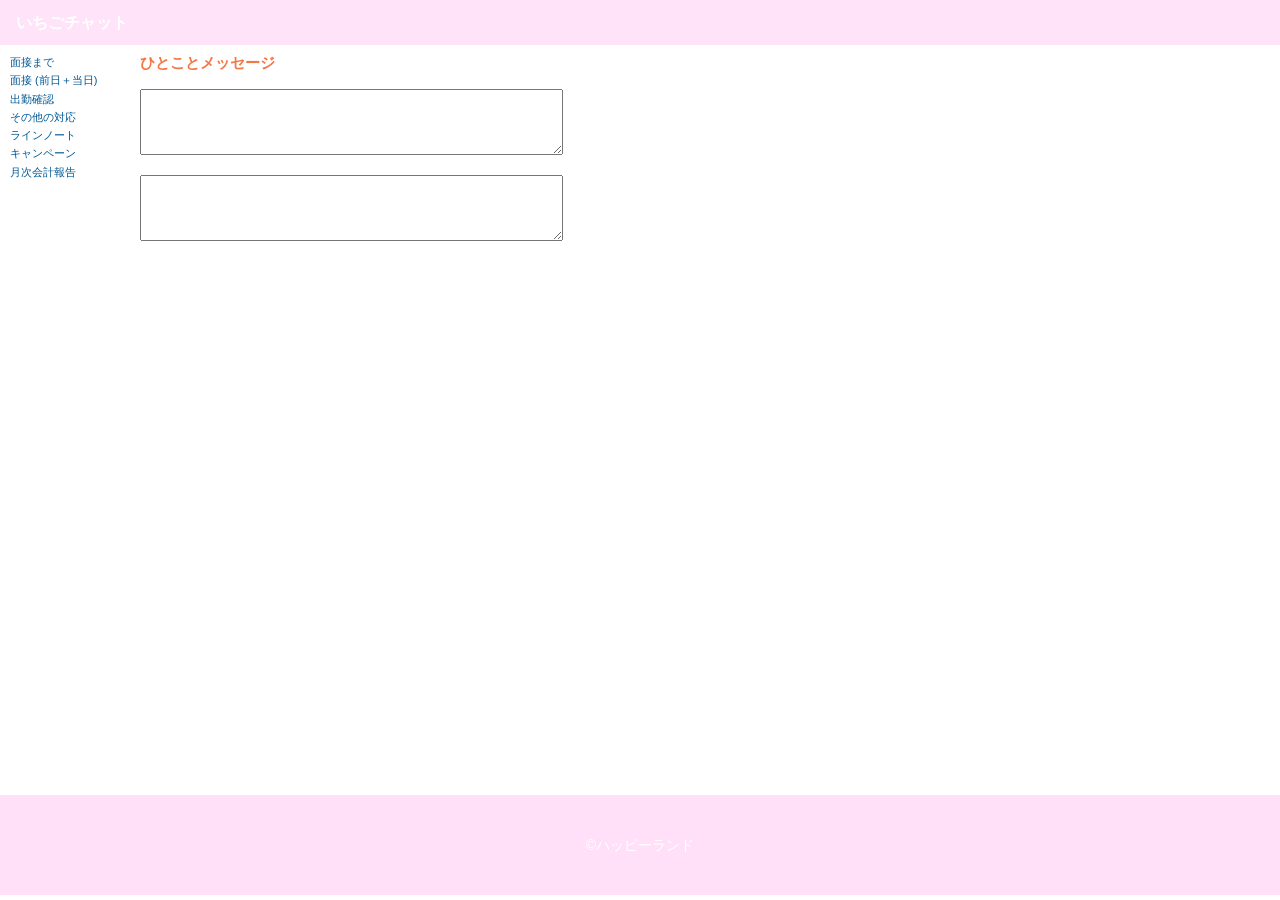
<file: index.html>
<!DOCTYPE html>
<html lang="ja">
<head>
  <meta charset="utf-8">
  <title>いちごチャット</title>
  <meta name="description" content="お問合せ一覧です。">
  <link rel="stylesheet" href="css/style.css">
</head>
<body>

<header>
  <h1><a href="index.html">いちごチャット</a></h1>
</header>

<nav></nav>

<main>

  <section>
    <h1>ひとことメッセージ</h1>
    <form>
      <p>
        <textarea rows="4" cols="50"></textarea>
      </p>
      <p>
        <textarea rows="4" cols="50"></textarea>
      </p>
    </form>
  </section>

</main>

<footer>
  <p><a href="index.html">&copy;ハッピーランド</a></p>
</footer>

<script src="js/main.js"></script>
</body>
</html>
</file>
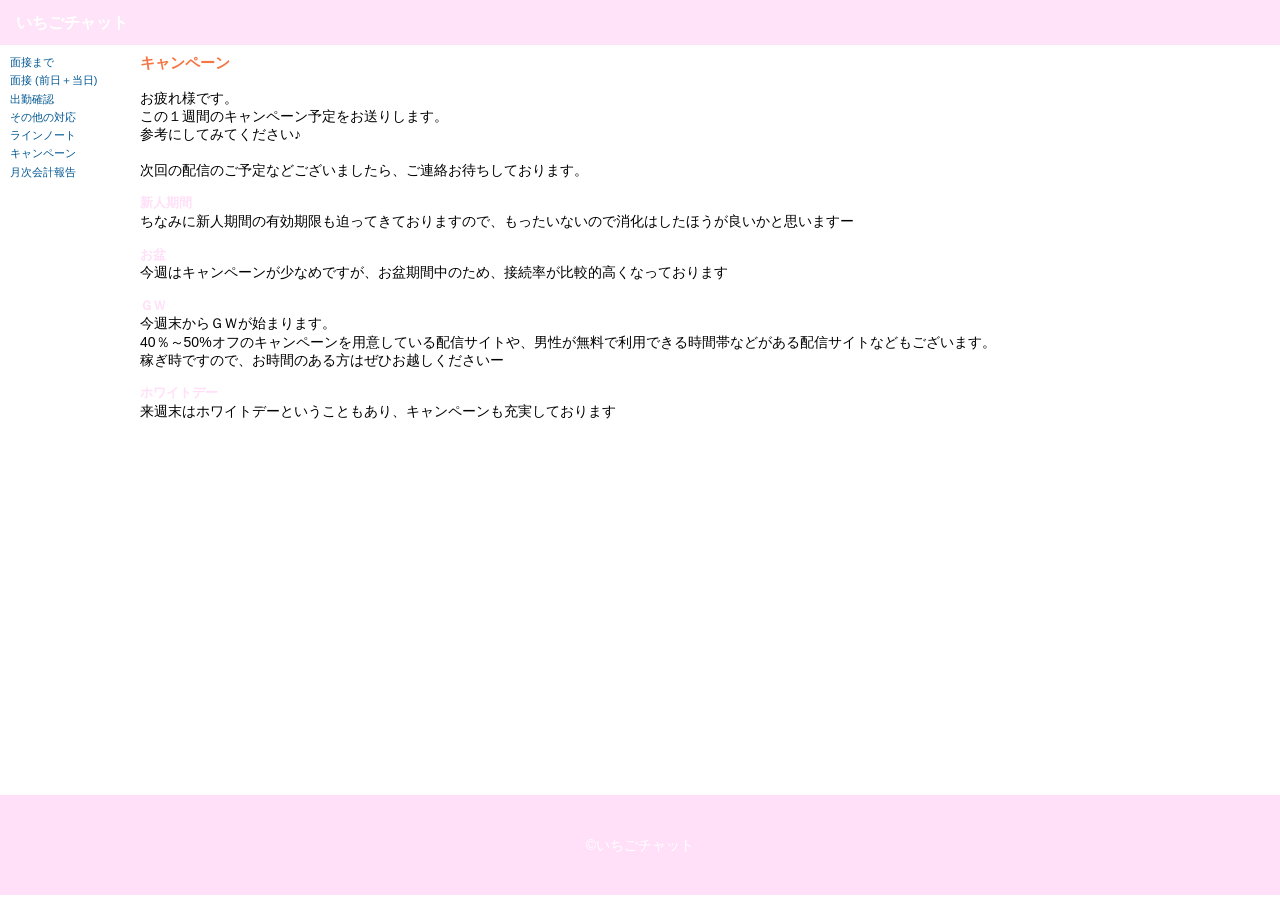
<file: campaign.html>
<!DOCTYPE html>
<html lang="ja">
<head>
  <meta charset="utf-8">
  <title>いちごチャット</title>
  <meta name="description" content="">
  <link rel="stylesheet" href="css/style.css">
</head>
<body>

<header>
  <h1><a href="index.html">いちごチャット</a></h1>
</header>

<nav></nav>

<main>

  <section>
    <h1>キャンペーン</h1>
    <p>
      お疲れ様です。<br>
      この１週間のキャンペーン予定をお送りします。<br>
      参考にしてみてください♪<br><br>
      次回の配信のご予定などございましたら、ご連絡お待ちしております。
    </p>
    <h2>新人期間</h2>
    <p>
      ちなみに新人期間の有効期限も迫ってきておりますので、もったいないので消化はしたほうが良いかと思いますー
    </p>
    <h2>お盆</h2>
    <p>
      今週はキャンペーンが少なめですが、お盆期間中のため、接続率が比較的高くなっております
    </p>
    <h2>ＧＷ</h2>
    <p>
      今週末からＧＷが始まります。<br>
      40％～50%オフのキャンペーンを用意している配信サイトや、男性が無料で利用できる時間帯などがある配信サイトなどもございます。<br>
      稼ぎ時ですので、お時間のある方はぜひお越しくださいー
    </p>
    <h2>ホワイトデー</h2>
    <p>
      来週末はホワイトデーということもあり、キャンペーンも充実しております
    </p>
  </section>

</main>

<footer>
  <p><a href="index.html">&copy;いちごチャット</a></p>
</footer>

<script src="js/main.js"></script>
</body>
</html>
</file>
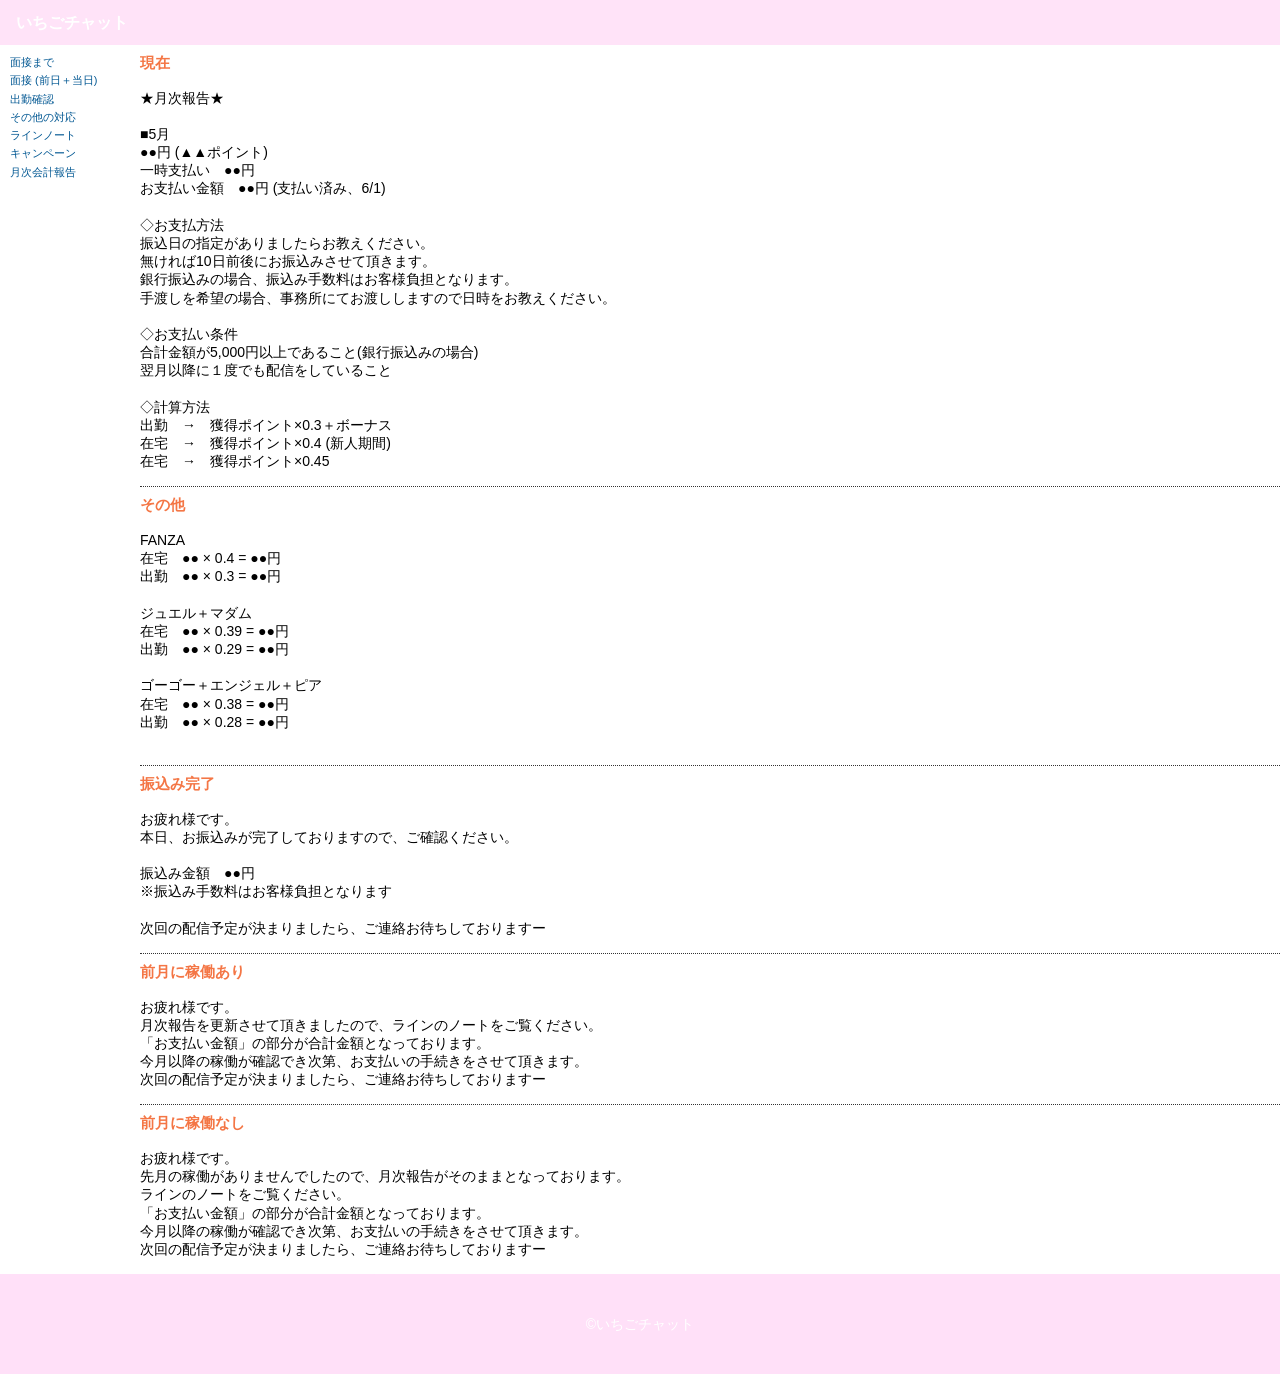
<file: cash.html>
<!DOCTYPE html>
<html lang="ja">
<head>
  <meta charset="utf-8">
  <title>いちごチャット</title>
  <meta name="description" content="">
  <link rel="stylesheet" href="css/style.css">
</head>
<body>

<header>
  <h1><a href="index.html">いちごチャット</a></h1>
</header>

<nav></nav>

<main>

  <section>
    <h1>現在</h1>
    <p>
      ★月次報告★<br><br>

      ■5月<br>
      ●●円 (▲▲ポイント)<br>
      一時支払い　●●円<br>
      お支払い金額　●●円 (支払い済み、6/1)<br><br>

      ◇お支払方法<br>
      振込日の指定がありましたらお教えください。<br>
      無ければ10日前後にお振込みさせて頂きます。<br>
      銀行振込みの場合、振込み手数料はお客様負担となります。<br>
      手渡しを希望の場合、事務所にてお渡ししますので日時をお教えください。<br><br>

      ◇お支払い条件<br>
      合計金額が5,000円以上であること(銀行振込みの場合)<br>
      翌月以降に１度でも配信をしていること<br><br>

      ◇計算方法<br>
      出勤　→　獲得ポイント×0.3＋ボーナス<br>
      在宅　→　獲得ポイント×0.4 (新人期間)<br>
      在宅　→　獲得ポイント×0.45
    </p>
  </section>

  <section>
    <h1>その他</h1>
    <p>
      FANZA<br>
      在宅　●● × 0.4 = ●●円<br>
      出勤　●● × 0.3 = ●●円<br><br>
      ジュエル＋マダム<br>
      在宅　●● × 0.39 = ●●円<br>
      出勤　●● × 0.29 = ●●円<br><br>
      ゴーゴー＋エンジェル＋ピア<br>
      在宅　●● × 0.38 = ●●円<br>
      出勤　●● × 0.28 = ●●円<br><br>
    </p>
  </section>

  <section>
    <h1>振込み完了</h1>
    <p>
      お疲れ様です。<br>
      本日、お振込みが完了しておりますので、ご確認ください。<br><br>
      振込み金額　●●円<br>
      ※振込み手数料はお客様負担となります<br><br>
      次回の配信予定が決まりましたら、ご連絡お待ちしておりますー
    </p>
  </section>

  <section>
    <h1>前月に稼働あり</h1>
    <p>
      お疲れ様です。<br>
      月次報告を更新させて頂きましたので、ラインのノートをご覧ください。<br>
      「お支払い金額」の部分が合計金額となっております。<br>
      今月以降の稼働が確認でき次第、お支払いの手続きをさせて頂きます。<br>
      次回の配信予定が決まりましたら、ご連絡お待ちしておりますー
    </p>
  </section>

  <section>
    <h1>前月に稼働なし</h1>
    <p>
      お疲れ様です。<br>
      先月の稼働がありませんでしたので、月次報告がそのままとなっております。<br>
      ラインのノートをご覧ください。<br>
      「お支払い金額」の部分が合計金額となっております。<br>
      今月以降の稼働が確認でき次第、お支払いの手続きをさせて頂きます。<br>
      次回の配信予定が決まりましたら、ご連絡お待ちしておりますー
    </p>
  </section>

</main>

<footer>
  <p><a href="index.html">&copy;いちごチャット</a></p>
</footer>

<script src="js/main.js"></script>
</body>
</html>
</file>
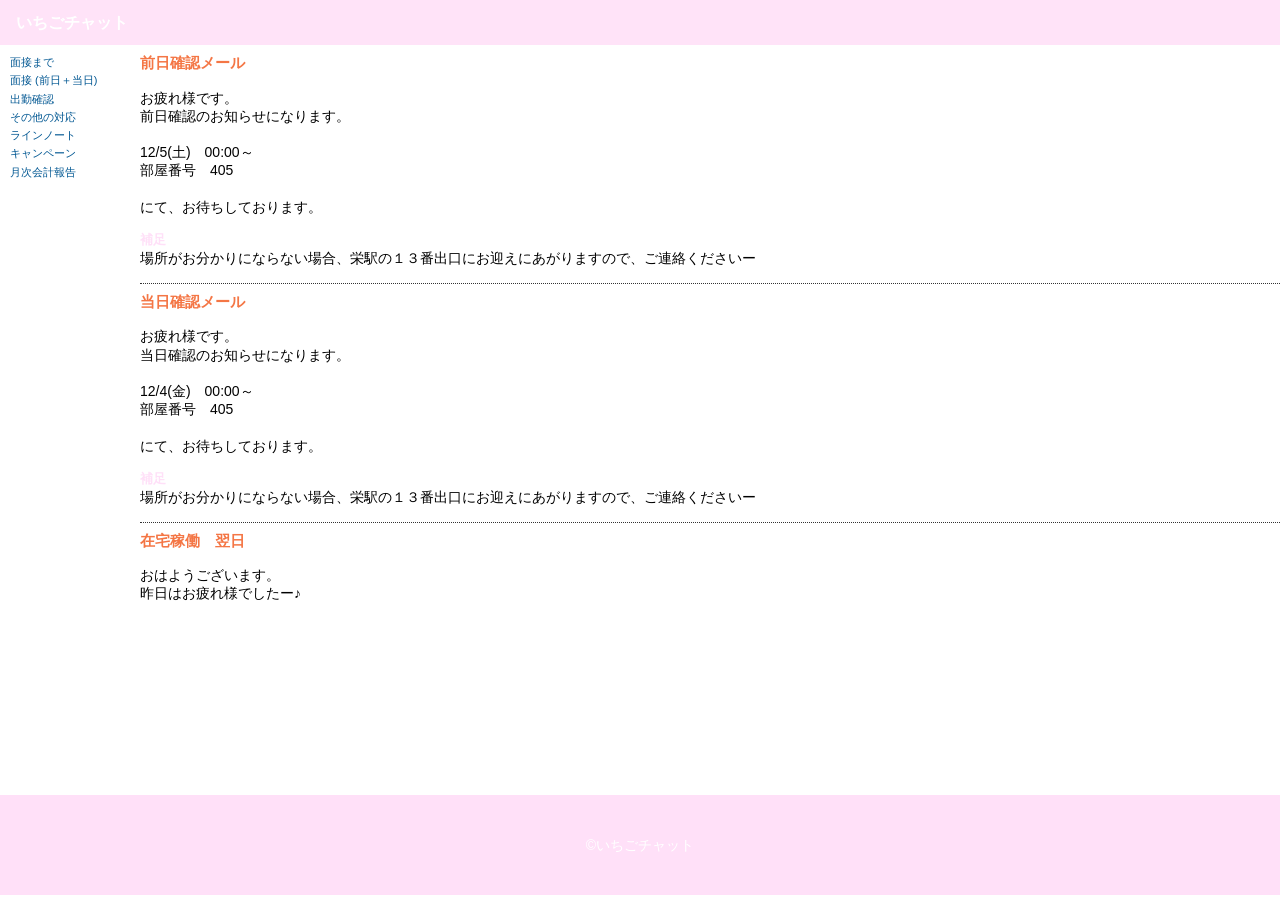
<file: go_to_the_office.html>
<!DOCTYPE html>
<html lang="ja">
<head>
  <meta charset="utf-8">
  <title>いちごチャット</title>
  <meta name="description" content="">
  <link rel="stylesheet" href="css/style.css">
</head>
<body>

<header>
  <h1><a href="index.html">いちごチャット</a></h1>
</header>

<nav></nav>

<main>

  <section>
    <h1>前日確認メール</h1>
    <p>
      お疲れ様です。<br>
      前日確認のお知らせになります。<br><br>
      <span id="one_days_after"></span>　00:00～<br>
      部屋番号　405<br><br>
      にて、お待ちしております。<br>
    </p>
    <h2>補足</h2>
    <p>
      場所がお分かりにならない場合、栄駅の１３番出口にお迎えにあがりますので、ご連絡くださいー
    </p>
  </section>

  <section>
    <h1>当日確認メール</h1>
    <p>
      お疲れ様です。<br>
      当日確認のお知らせになります。<br><br>
      <span id="Today"></span>　00:00～<br>
      部屋番号　405<br><br>
      にて、お待ちしております。<br>
    </p>
    <h2>補足</h2>
    <p>
      場所がお分かりにならない場合、栄駅の１３番出口にお迎えにあがりますので、ご連絡くださいー
    </p>
  </section>

  <section>
    <h1>在宅稼働　翌日</h1>
    <p>
      おはようございます。<br>
      昨日はお疲れ様でしたー♪
    </p>
  </section>

</main>

<footer>
  <p><a href="index.html">&copy;いちごチャット</a></p>
</footer>

<script src="js/main.js"></script>
</body>
</html>
</file>
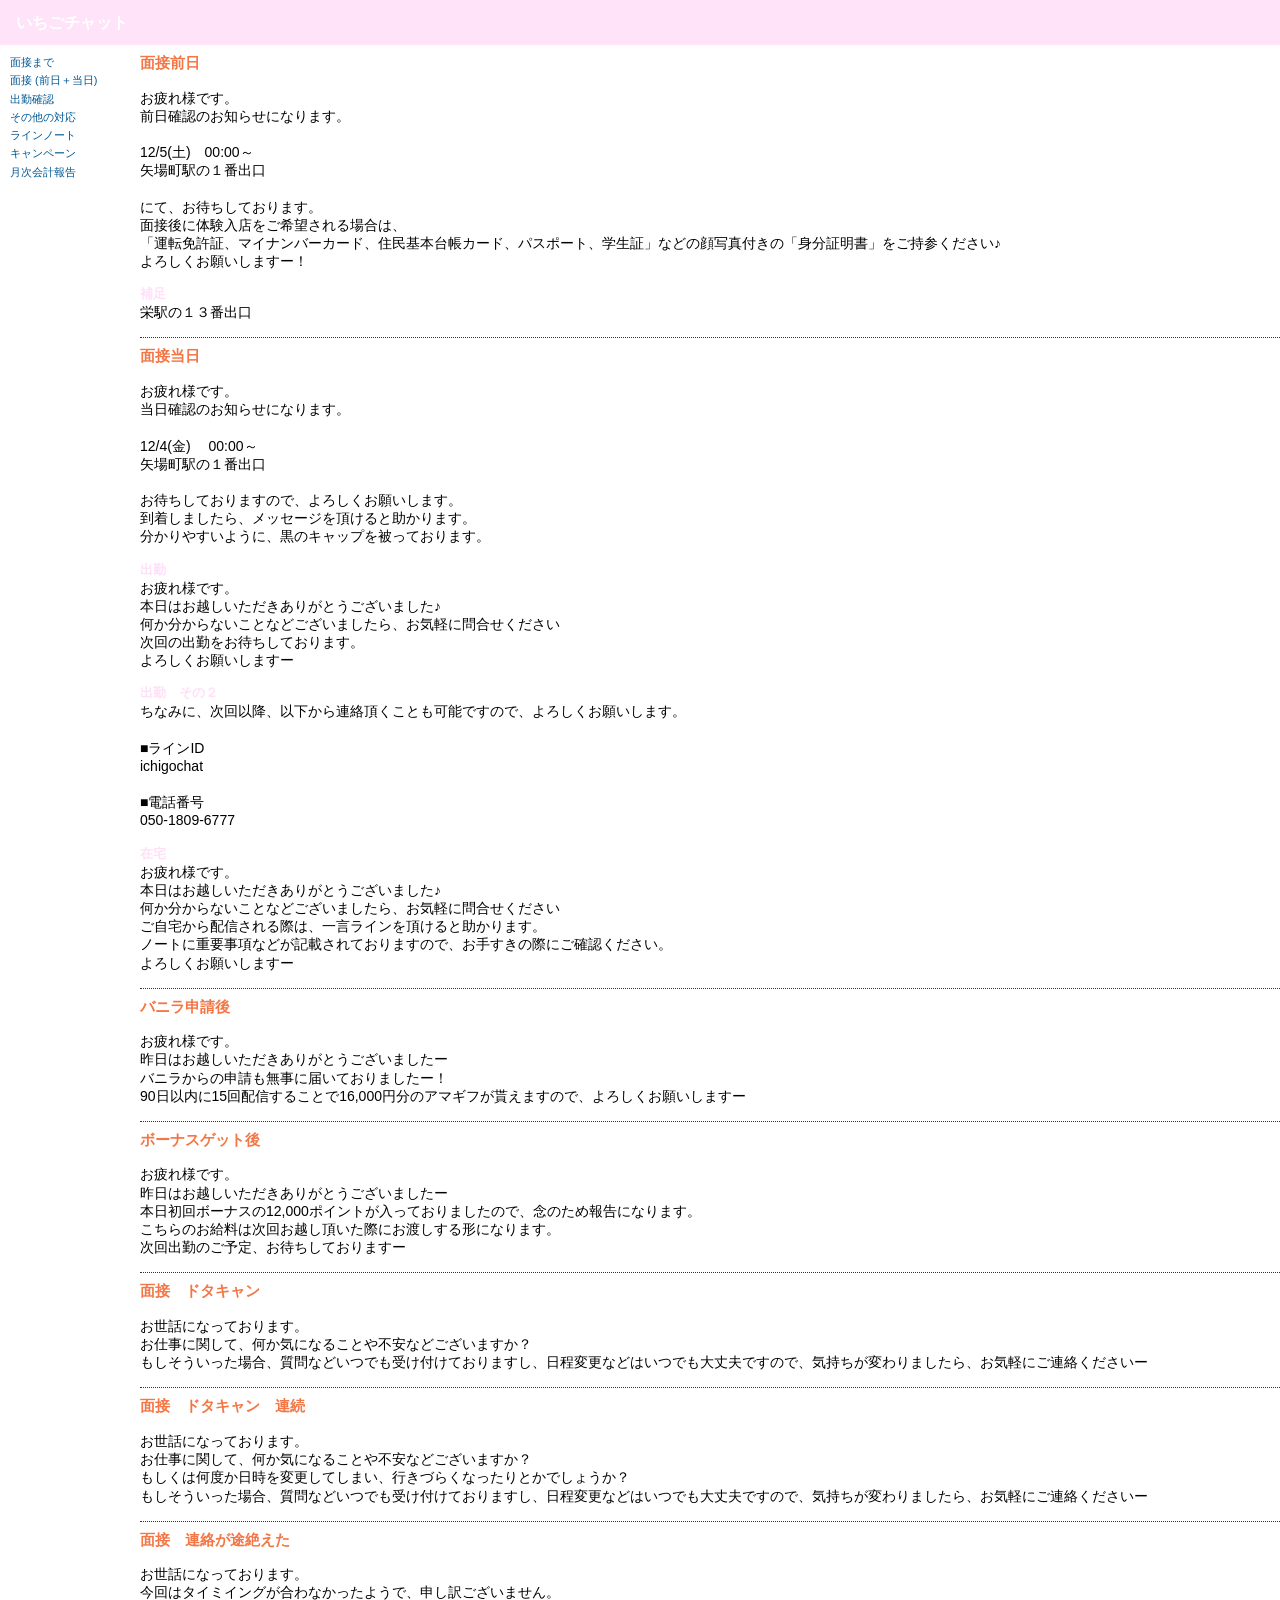
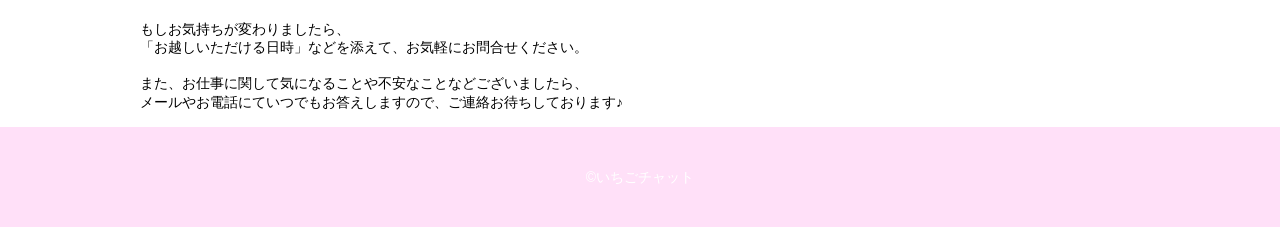
<file: interview.html>
<!DOCTYPE html>
<html lang="ja">

<head>
  <meta charset="utf-8">
  <title>いちごチャット</title>
  <meta name="description" content="">
  <link rel="stylesheet" href="css/style.css">
</head>

<body>

  <header>
    <h1><a href="index.html">いちごチャット</a></h1>
  </header>

  <nav></nav>

  <main>

    <section>
      <h1>面接前日</h1>
      <p>
        お疲れ様です。<br>
        前日確認のお知らせになります。<br><br>
        <span id="one_days_after"></span>　00:00～<br>
        矢場町駅の１番出口<br><br>
        にて、お待ちしております。<br>
        面接後に体験入店をご希望される場合は、<br>
        「運転免許証、マイナンバーカード、住民基本台帳カード、パスポート、学生証」などの顔写真付きの「身分証明書」をご持参ください♪<br>
        よろしくお願いしますー！
      </p>
      <h2>補足</h2>
      <p>
        栄駅の１３番出口
      </p>
    </section>

    <section>
      <h1>面接当日</h1>
      <p>
        お疲れ様です。<br>
        当日確認のお知らせになります。<br><br>
        <span id="Today"></span>　 00:00～<br>
        矢場町駅の１番出口<br><br>
        お待ちしておりますので、よろしくお願いします。<br>
        到着しましたら、メッセージを頂けると助かります。<br>
        分かりやすいように、黒のキャップを被っております。
      </p>
      <h2>出勤</h2>
      <p>
        お疲れ様です。<br>
        本日はお越しいただきありがとうございました♪<br>
        何か分からないことなどございましたら、お気軽に問合せください<br>
        次回の出勤をお待ちしております。<br>
        よろしくお願いしますー
      </p>
      <h2>出勤　その２</h2>
      <p>
        ちなみに、次回以降、以下から連絡頂くことも可能ですので、よろしくお願いします。<br><br>
        ■ラインID<br>
        ichigochat<br><br>
        ■電話番号<br>
        050-1809-6777
      </p>
      <h2>在宅</h2>
      <p>
        お疲れ様です。<br>
        本日はお越しいただきありがとうございました♪<br>
        何か分からないことなどございましたら、お気軽に問合せください<br>
        ご自宅から配信される際は、一言ラインを頂けると助かります。<br>
        ノートに重要事項などが記載されておりますので、お手すきの際にご確認ください。<br>
        よろしくお願いしますー
      </p>
    </section>

    <section>
      <h1>バニラ申請後</h1>
      <p>
        お疲れ様です。<br>
        昨日はお越しいただきありがとうございましたー<br>
        バニラからの申請も無事に届いておりましたー！<br>
        90日以内に15回配信することで16,000円分のアマギフが貰えますので、よろしくお願いしますー
      </p>
    </section>

    <section>
      <h1>ボーナスゲット後</h1>
      <p>
        お疲れ様です。<br>
        昨日はお越しいただきありがとうございましたー<br>
        本日初回ボーナスの12,000ポイントが入っておりましたので、念のため報告になります。<br>
        こちらのお給料は次回お越し頂いた際にお渡しする形になります。<br>
        次回出勤のご予定、お待ちしておりますー
      </p>
    </section>

    <section>
      <h1>面接　ドタキャン</h1>
      <p>
        お世話になっております。<br>
        お仕事に関して、何か気になることや不安などございますか？<br>
        もしそういった場合、質問などいつでも受け付けておりますし、日程変更などはいつでも大丈夫ですので、気持ちが変わりましたら、お気軽にご連絡くださいー
      </p>
    </section>

    <section>
      <h1>面接　ドタキャン　連続</h1>
      <p>
        お世話になっております。<br>
        お仕事に関して、何か気になることや不安などございますか？<br>
        もしくは何度か日時を変更してしまい、行きづらくなったりとかでしょうか？<br>
        もしそういった場合、質問などいつでも受け付けておりますし、日程変更などはいつでも大丈夫ですので、気持ちが変わりましたら、お気軽にご連絡くださいー
      </p>
    </section>

    <section>
      <h1>面接　連絡が途絶えた</h1>
      <p>
        お世話になっております。<br>
        今回はタイミイングが合わなかったようで、申し訳ございません。<br><br>
        もしお気持ちが変わりましたら、<br>
        「お越しいただける日時」などを添えて、お気軽にお問合せください。<br><br>
        また、お仕事に関して気になることや不安なことなどございましたら、<br>
        メールやお電話にていつでもお答えしますので、ご連絡お待ちしております♪
      </p>
    </section>

  </main>

  <footer>
    <p><a href="index.html">&copy;いちごチャット</a></p>
  </footer>

  <script src="js/main.js"></script>
</body>

</html>
</file>
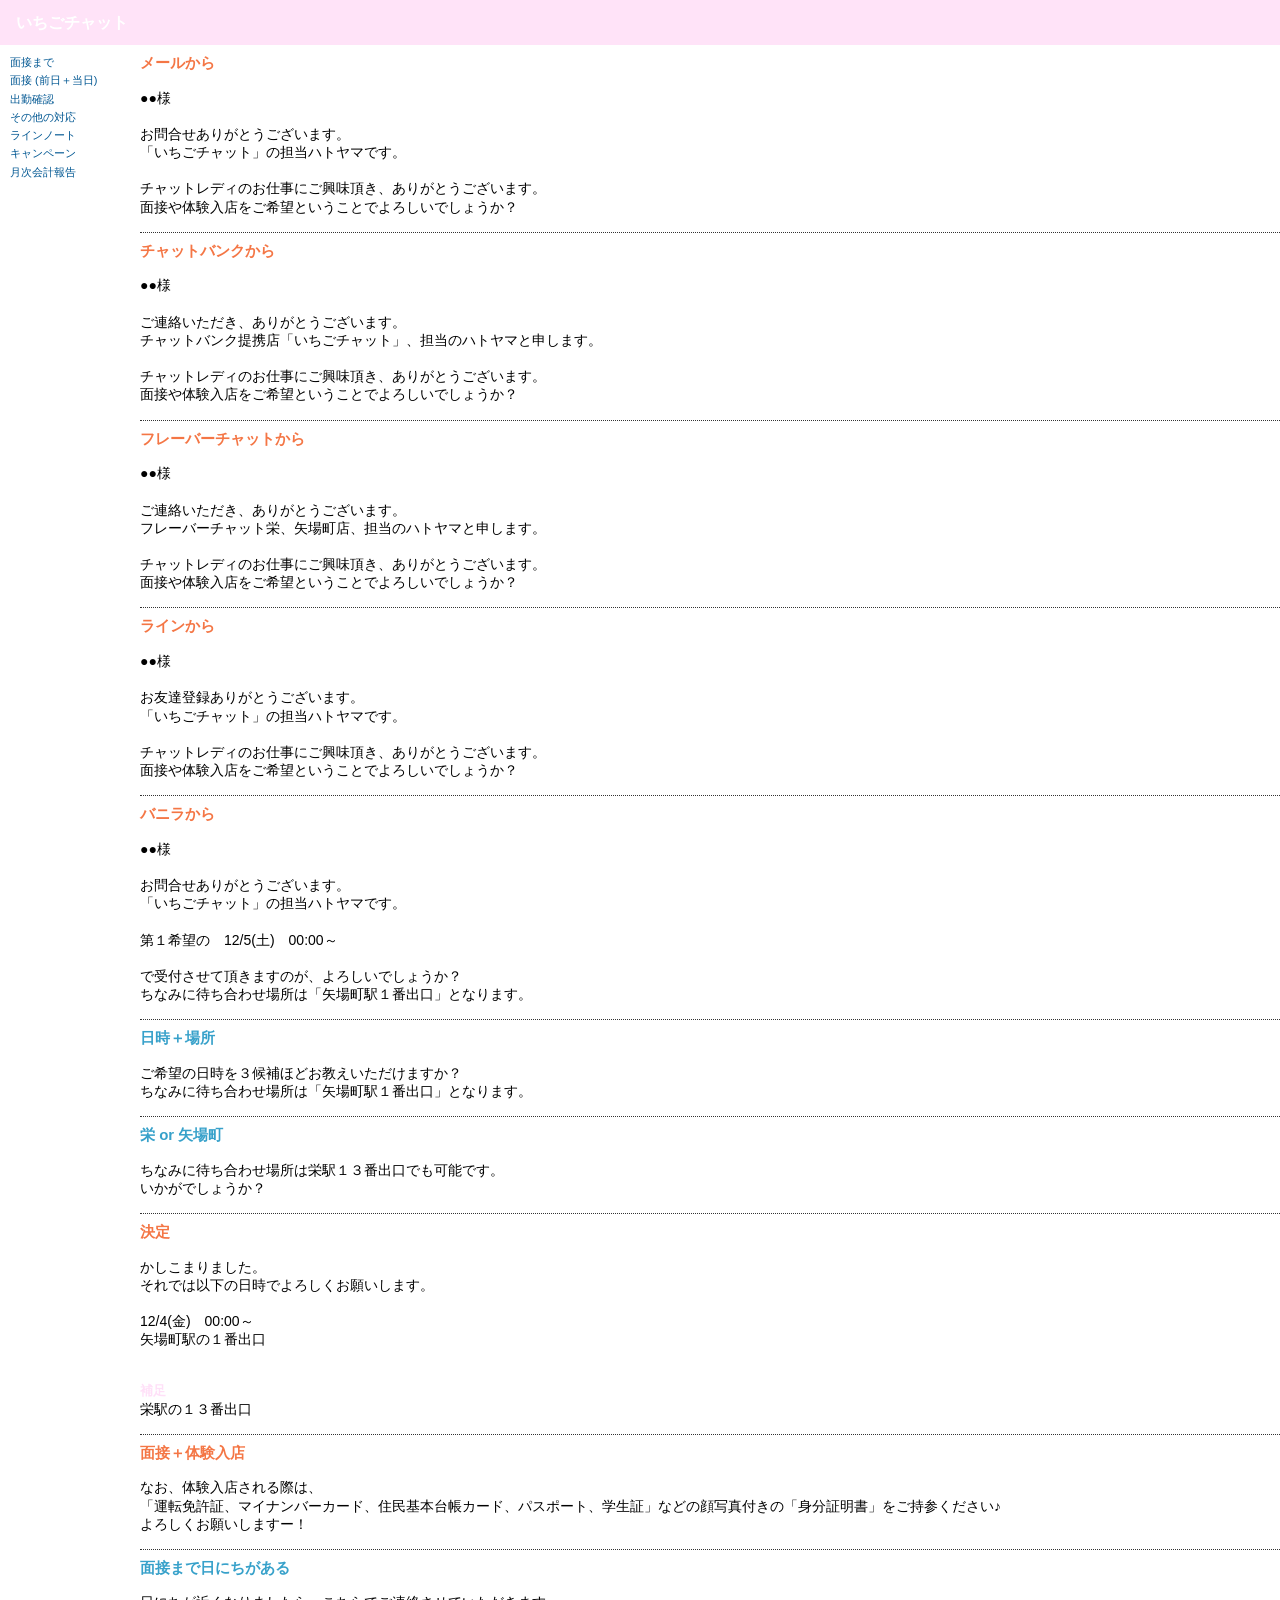
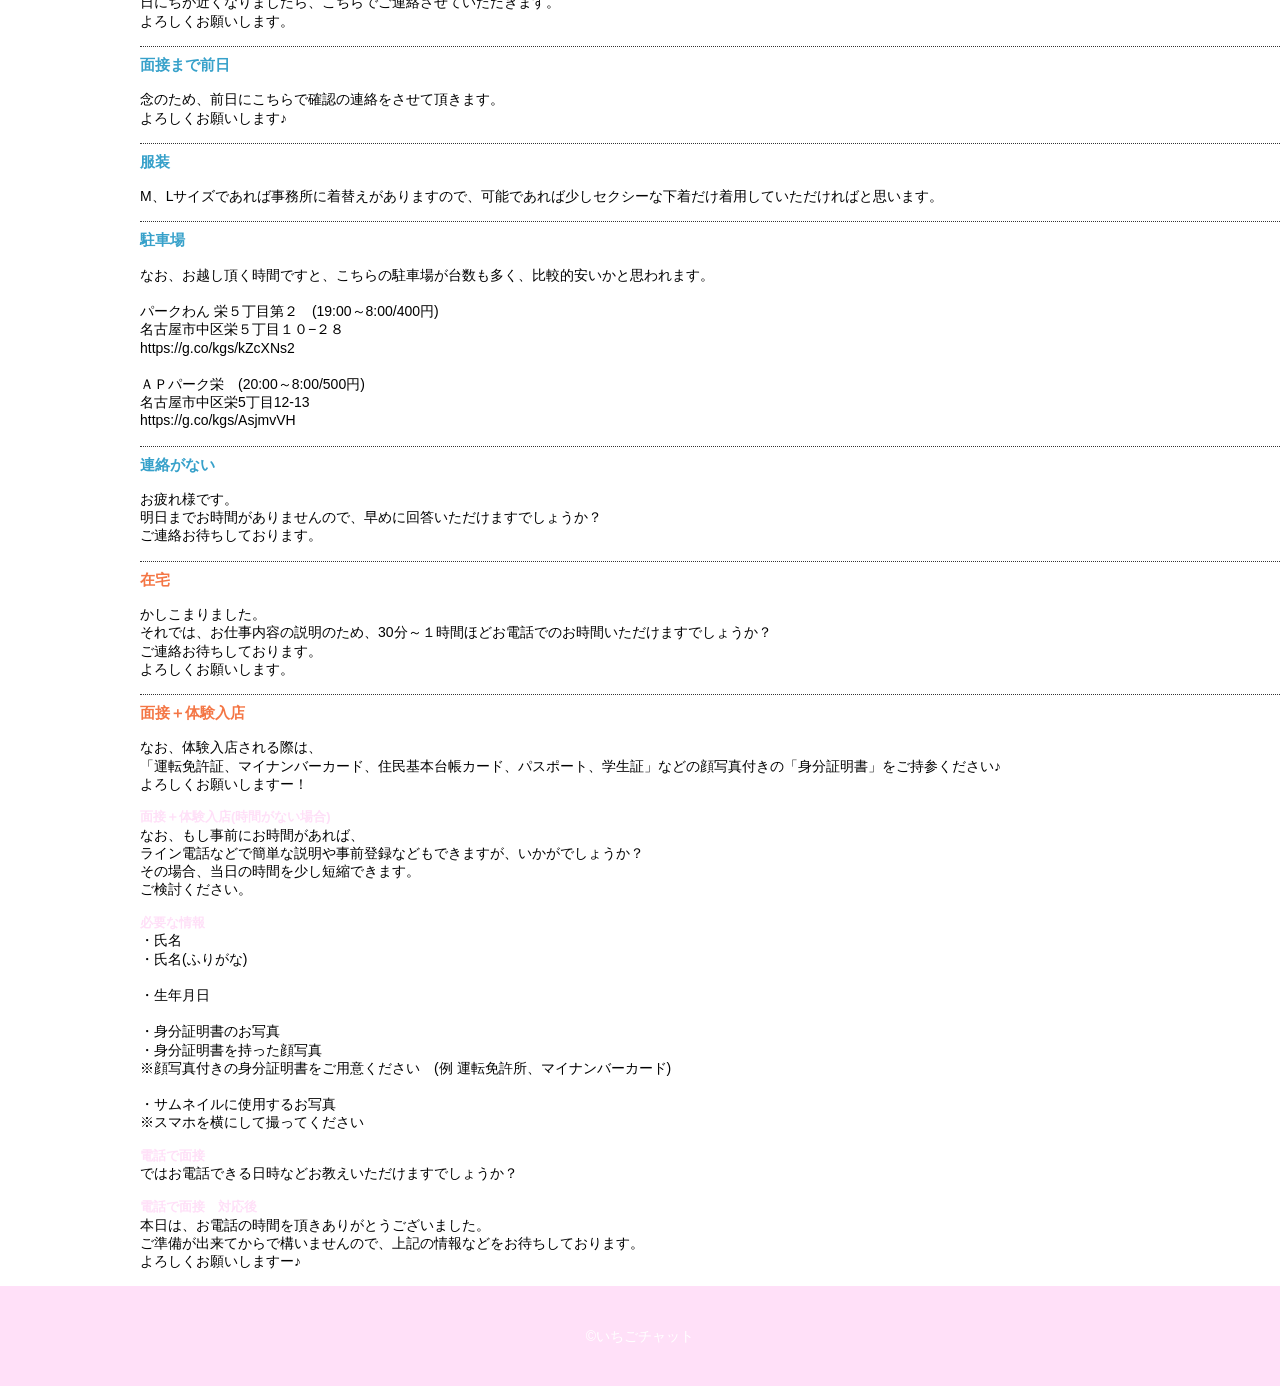
<file: interview_before.html>
<!DOCTYPE html>
<html lang="ja">

<head>
  <meta charset="utf-8">
  <title>いちごチャット</title>
  <meta name="description" content="">
  <link rel="stylesheet" href="css/style.css">
</head>

<body>

  <header>
    <h1><a href="index.html">いちごチャット</a></h1>
  </header>

  <nav></nav>

  <main>

    <section>
      <h1>メールから</h1>
      <p>
        ●●様<br><br>
        お問合せありがとうございます。<br>
        「いちごチャット」の担当ハトヤマです。<br><br>
        チャットレディのお仕事にご興味頂き、ありがとうございます。<br>
        面接や体験入店をご希望ということでよろしいでしょうか？
      </p>
    </section>

    <section>
      <h1>チャットバンクから</h1>
      <p>
        ●●様<br><br>
        ご連絡いただき、ありがとうございます。<br>
        チャットバンク提携店「いちごチャット」、担当のハトヤマと申します。<br><br>
        チャットレディのお仕事にご興味頂き、ありがとうございます。<br>
        面接や体験入店をご希望ということでよろしいでしょうか？
      </p>
    </section>

    <section>
      <h1>フレーバーチャットから</h1>
      <p>
        ●●様<br><br>
        ご連絡いただき、ありがとうございます。<br>
        フレーバーチャット栄、矢場町店、担当のハトヤマと申します。<br><br>

        チャットレディのお仕事にご興味頂き、ありがとうございます。<br>
        面接や体験入店をご希望ということでよろしいでしょうか？
      </p>
    </section>

    <section>
      <h1>ラインから</h1>
      <p>
        ●●様<br><br>
        お友達登録ありがとうございます。<br>
        「いちごチャット」の担当ハトヤマです。<br><br>
        チャットレディのお仕事にご興味頂き、ありがとうございます。<br>
        面接や体験入店をご希望ということでよろしいでしょうか？
      </p>
    </section>

    <section>
      <h1>バニラから</h1>
      <p>
        ●●様<br><br>
        お問合せありがとうございます。<br>
        「いちごチャット」の担当ハトヤマです。<br><br>
        第１希望の　<span id="one_days_after"></span>　00:00～<br><br>
        で受付させて頂きますのが、よろしいでしょうか？<br>
        ちなみに待ち合わせ場所は「矢場町駅１番出口」となります。 
      </p>
    </section>

    <section>
      <h1 class="blue">日時＋場所</h1>
      <p>
        ご希望の日時を３候補ほどお教えいただけますか？<br>
        ちなみに待ち合わせ場所は「矢場町駅１番出口」となります。 
      </p>
    </section>

    <section>
      <h1 class="blue">栄 or 矢場町</h1>
      <p>
        ちなみに待ち合わせ場所は栄駅１３番出口でも可能です。<br>
        いかがでしょうか？
      </p>
    </section>

    <section>
      <h1>決定</h1>
      <p>
        かしこまりました。<br>
        それでは以下の日時でよろしくお願いします。<br><br>
        <span id="Today"></span>　00:00～<br>
        矢場町駅の１番出口<br><br>
      </p>
      <h2>補足</h2>
      <p>栄駅の１３番出口</p>
    </section>

    <section>
      <h1>面接＋体験入店</h1>
      <p>
        なお、体験入店される際は、<br>
        「運転免許証、マイナンバーカード、住民基本台帳カード、パスポート、学生証」などの顔写真付きの「身分証明書」をご持参ください♪<br>
        よろしくお願いしますー！
      </p>
    </section>

    <section>
      <h1 class="blue">面接まで日にちがある</h1>
      <p>
        日にちが近くなりましたら、こちらでご連絡させていただきます。<br>
        よろしくお願いします。
      </p>
    </section>

    <section>
      <h1 class="blue">面接まで前日</h1>
      <p>
        念のため、前日にこちらで確認の連絡をさせて頂きます。<br>
        よろしくお願いします♪
      </p>
    </section>

    <section>
      <h1 class="blue">服装</h1>
      <p>
        M、Lサイズであれば事務所に着替えがありますので、可能であれば少しセクシーな下着だけ着用していただければと思います。
      </p>
    </section>

    <section>
      <h1 class="blue">駐車場</h1>
      <p>
        なお、お越し頂く時間ですと、こちらの駐車場が台数も多く、比較的安いかと思われます。<br><br>
        パークわん 栄５丁目第２　(19:00～8:00/400円)<br>
        名古屋市中区栄５丁目１０−２８<br>
        https://g.co/kgs/kZcXNs2<br><br>
        ＡＰパーク栄　(20:00～8:00/500円)<br>
        名古屋市中区栄5丁目12-13<br>
        https://g.co/kgs/AsjmvVH<br>
      </p>
    </section>

    <section>
      <h1 class="blue">連絡がない</h1>
      <p>
        お疲れ様です。<br>
        明日までお時間がありませんので、早めに回答いただけますでしょうか？<br>
        ご連絡お待ちしております。
      </p>
    </section>

    <section>
      <h1>在宅</h1>
      <p>
        かしこまりました。<br>
        それでは、お仕事内容の説明のため、30分～１時間ほどお電話でのお時間いただけますでしょうか？<br>
        ご連絡お待ちしております。<br>
        よろしくお願いします。
      </p>
    </section>

    <section>
      <h1>面接＋体験入店</h1>
      <p>
        なお、体験入店される際は、<br>
        「運転免許証、マイナンバーカード、住民基本台帳カード、パスポート、学生証」などの顔写真付きの「身分証明書」をご持参ください♪<br>
        よろしくお願いしますー！
      </p>
      <h2>面接＋体験入店(時間がない場合)</h2>
      <p>
        なお、もし事前にお時間があれば、<br>
        ライン電話などで簡単な説明や事前登録などもできますが、いかがでしょうか？<br>
        その場合、当日の時間を少し短縮できます。<br>
        ご検討ください。
      </p>
      <h2>必要な情報</h2>
      <p>
        ・氏名<br>
        ・氏名(ふりがな)<br><br>
        ・生年月日<br><br>
        ・身分証明書のお写真<br>
        ・身分証明書を持った顔写真<br>
        ※顔写真付きの身分証明書をご用意ください　(例 運転免許所、マイナンバーカード)<br><br>
        ・サムネイルに使用するお写真<br>
        ※スマホを横にして撮ってください
      </p>
      <h2>電話で面接</h2>
      <p>
        ではお電話できる日時などお教えいただけますでしょうか？
      </p>
      <h2>電話で面接　対応後</h2>
      <p>
        本日は、お電話の時間を頂きありがとうございました。<br>
        ご準備が出来てからで構いませんので、上記の情報などをお待ちしております。<br>
        よろしくお願いしますー♪
      </p>
    </section>

  </main>

  <footer>
    <p><a href="index.html">&copy;いちごチャット</a></p>
  </footer>

  <script src="js/main.js"></script>
</body>

</html>
</file>
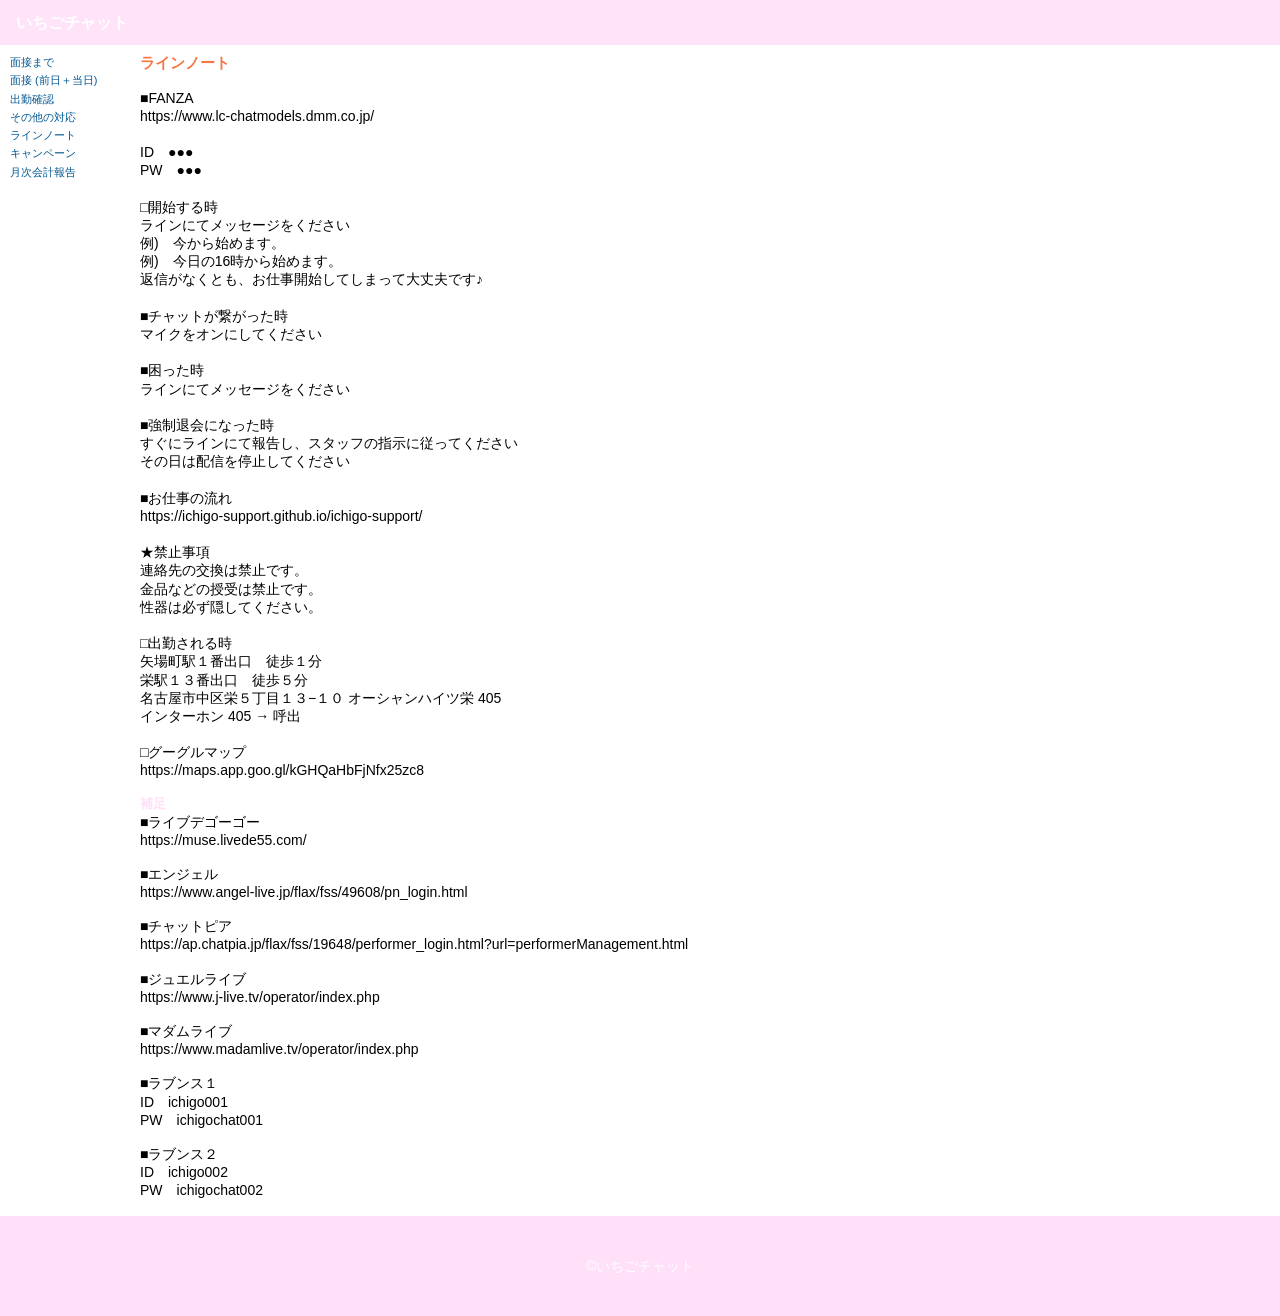
<file: line.html>
<!DOCTYPE html>
<html lang="ja">

<head>
  <meta charset="utf-8">
  <title>いちごチャット</title>
  <meta name="description" content="">
  <link rel="stylesheet" href="css/style.css">
</head>

<body>

  <header>
    <h1><a href="index.html">いちごチャット</a></h1>
  </header>

  <nav></nav>

  <main>

    <section>
      <h1>ラインノート</h1>
      <p>
        ■FANZA<br>
        https://www.lc-chatmodels.dmm.co.jp/<br><br>

        ID　●●●<br>
        PW　●●●<br><br>

        □開始する時<br>
        ラインにてメッセージをください<br>
        例)　今から始めます。<br>
        例)　今日の16時から始めます。<br>
        返信がなくとも、お仕事開始してしまって大丈夫です♪<br><br>

        ■チャットが繋がった時<br>
        マイクをオンにしてください<br><br>

        ■困った時<br>
        ラインにてメッセージをください<br><br>

        ■強制退会になった時<br>
        すぐにラインにて報告し、スタッフの指示に従ってください<br>
        その日は配信を停止してください<br><br>

        ■お仕事の流れ<br>
        https://ichigo-support.github.io/ichigo-support/<br><br>

        ★禁止事項<br>
        連絡先の交換は禁止です。<br>
        金品などの授受は禁止です。<br>
        性器は必ず隠してください。<br><br>

        □出勤される時<br>
        矢場町駅１番出口　徒歩１分<br>
        栄駅１３番出口　徒歩５分<br>
        名古屋市中区栄５丁目１３−１０ オーシャンハイツ栄 405<br>
        インターホン 405 → 呼出<br><br>

        □グーグルマップ<br>
        https://maps.app.goo.gl/kGHQaHbFjNfx25zc8
      </p>
      <h2>補足</h2>
      <p>
        ■ライブデゴーゴー<br>
        https://muse.livede55.com/
      </p>
      <p>
        ■エンジェル<br>
        https://www.angel-live.jp/flax/fss/49608/pn_login.html
      </p>
      <p>
        ■チャットピア<br>
        https://ap.chatpia.jp/flax/fss/19648/performer_login.html?url=performerManagement.html
      </p>
      <p>
        ■ジュエルライブ<br>
        https://www.j-live.tv/operator/index.php
      </p>
      <p>
        ■マダムライブ<br>
        https://www.madamlive.tv/operator/index.php
      </p>
      <p>
        ■ラブンス１<br>
        ID　ichigo001<br>
        PW　ichigochat001
      </p>
      <p>
        ■ラブンス２<br>
        ID　ichigo002<br>
        PW　ichigochat002
      </p>
    </section>

  </main>

  <footer>
    <p><a href="index.html">&copy;いちごチャット</a></p>
  </footer>

  <script src="js/main.js"></script>
</body>

</html>
</file>
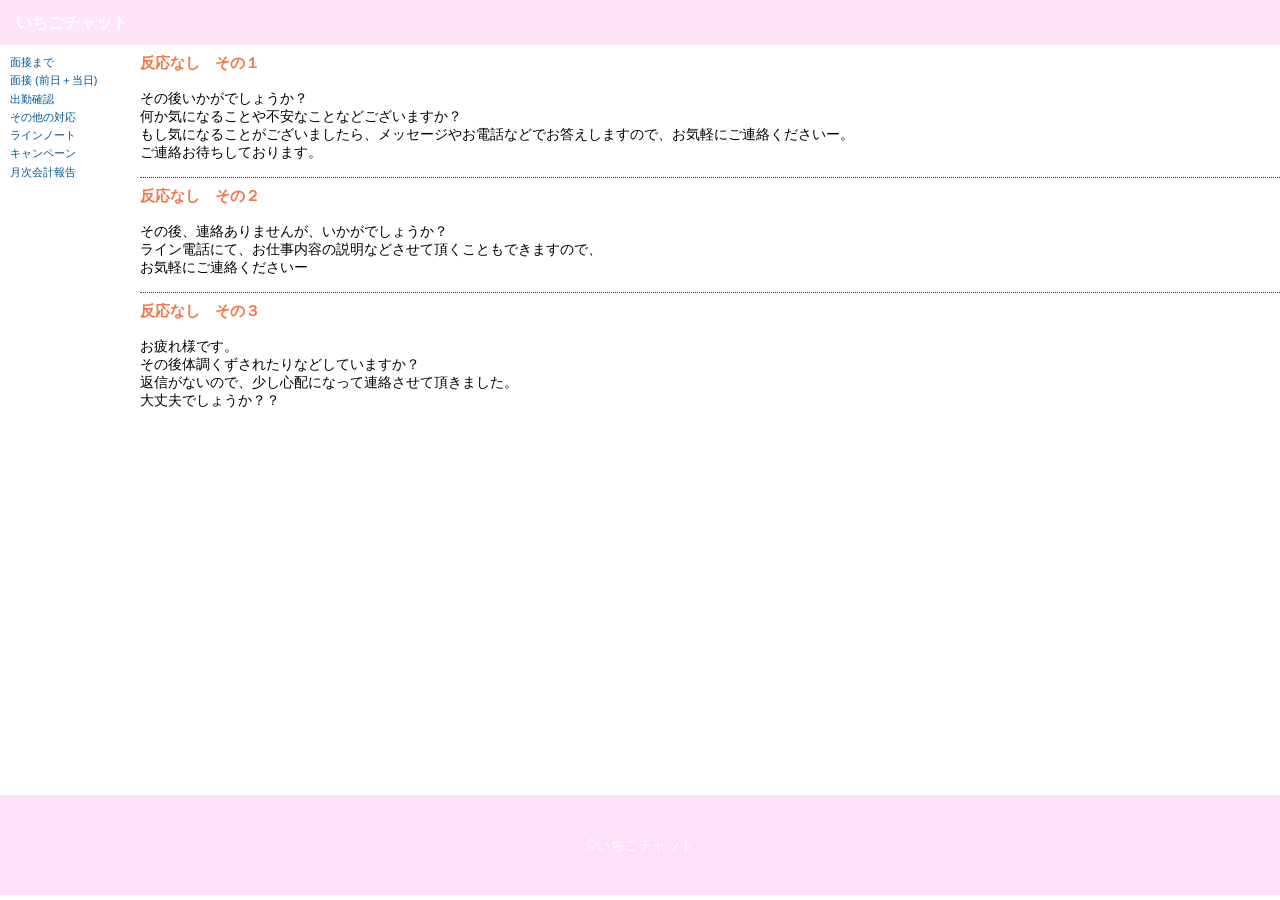
<file: others.html>
<!DOCTYPE html>
<html lang="ja">
<head>
  <meta charset="utf-8">
  <title>いちごチャット</title>
  <meta name="description" content="">
  <link rel="stylesheet" href="css/style.css">
</head>
<body>

<header>
  <h1><a href="index.html">いちごチャット</a></h1>
</header>

<nav></nav>

<main>

  <section>
    <h1>反応なし　その１</h1>
    <p>
      その後いかがでしょうか？<br>
      何か気になることや不安なことなどございますか？<br>
      もし気になることがございましたら、メッセージやお電話などでお答えしますので、お気軽にご連絡くださいー。<br>
      ご連絡お待ちしております。
    </p>
  </section>

  <section>
    <h1>反応なし　その２</h1>
    <p>
      その後、連絡ありませんが、いかがでしょうか？<br>
      ライン電話にて、お仕事内容の説明などさせて頂くこともできますので、<br>
      お気軽にご連絡くださいー
    </p>
  </section>

  <section>
    <h1>反応なし　その３</h1>
    <p>
      お疲れ様です。<br>
      その後体調くずされたりなどしていますか？<br>
      返信がないので、少し心配になって連絡させて頂きました。<br>
      大丈夫でしょうか？？
    </p>
  </section>

</main>

<footer>
  <p><a href="index.html">&copy;いちごチャット</a></p>
</footer>

<script src="js/main.js"></script>
</body>
</html>
</file>
<file: css/style.css>
/* comon */

:root {
  --main_color: #ffe0f8;
  --accent_color: #f47645;
  --caution_color: #ff3333;
}

body {
  font-family: Verdana, sans-serif;
  background: #fff;
  margin: 0;
  font-size: 15px;
  line-height: 1.3;
}

h1,
h2 {
  margin: 0;
}

ul {
  margin: 0;
  padding: 0;
}

li {
  list-style: none;
}

p {
  font-size: 14px;
  margin: 0;
}

a {
  text-decoration: none;
  color: #fff;
}

.blue {
  color: rgb(55, 161, 202);
}

/* header */

header {
  position: fixed;
  top: 0;
  z-index: 1;
  background: var(--main_color);
  width: 100%;
  height: 45px;
  opacity: 0.9;
}

header h1 {
  font-size: 16px;
  vertical-align: center;
  line-height: 45px;
  padding: 0 16px;
}

/* layout */

nav {
  position: fixed;
  top: 45px;
  left: 0;
  min-width: 130px;
  background: #fff;
}

main {
  min-height: 750px;
  margin-left: 140px;
  margin-top: 45px;
}

/* nav */

nav ul {
  padding: 8px;
}

nav li {
  font-size: 11px;
  padding: 2px;
}

nav li a {
  color: #005792;
}

nav li a:hover {
  text-decoration: underline;
}

/* main */

main h1 {
  font-size: 15px;
  color: var(--accent_color);
  padding: 8px 0 0;
}

.color-red {
  color: var(--caution_color);
}

main h2 {
  font-size: 13px;
  color: var(--main_color);
  margin-bottom: 0;
}

main h2 + p {
  margin-top: 0;
}

main p {
  margin: 16px 0;
}

section + section {
  border-top: 1px dotted #333;
}

/* footer */

footer {
  text-align: center;
  height: 100px;
  line-height: 100px;
  background: var(--main_color);
  color: #fff;
}
</file>
